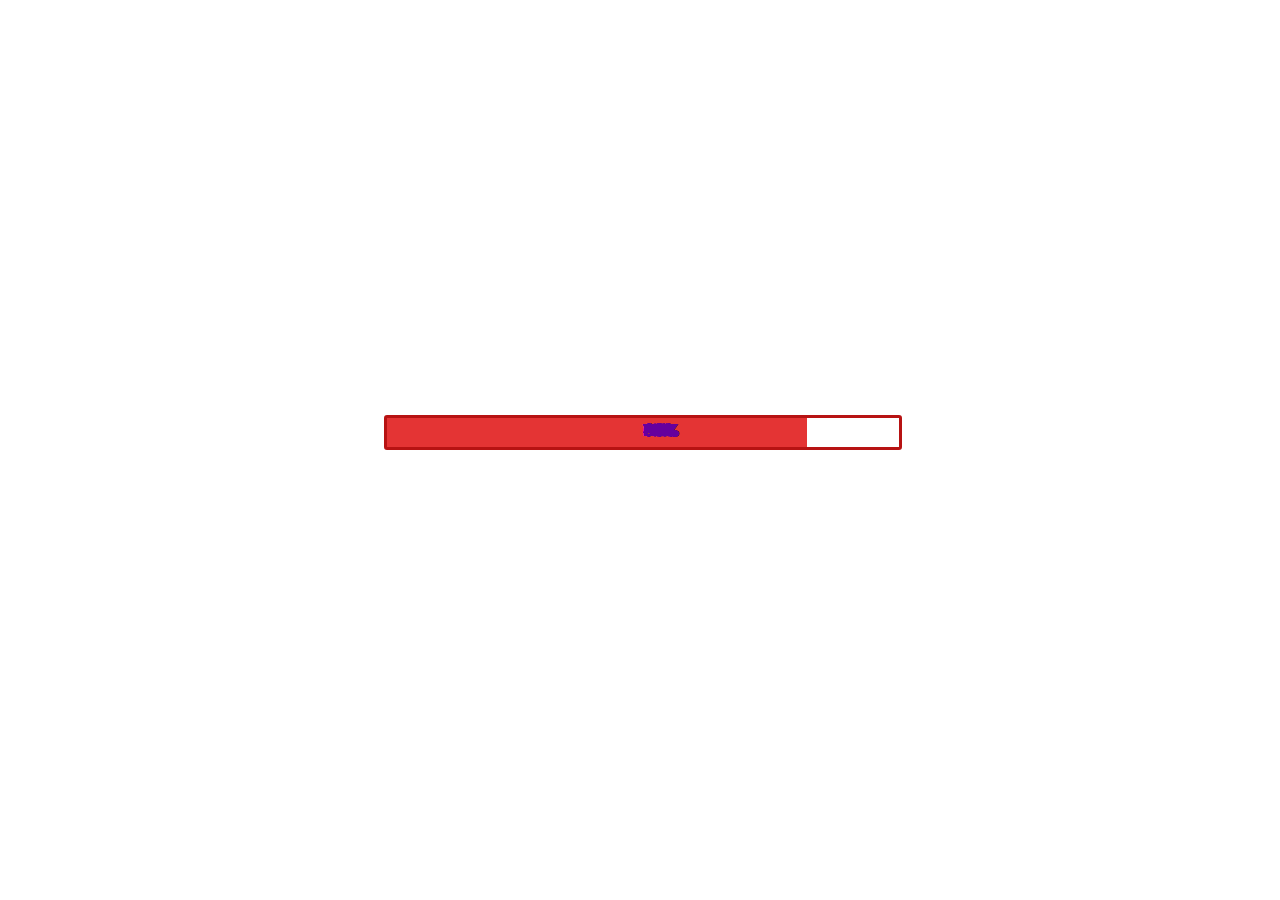
<file: index.html>
<!DOCTYPE html>
<html lang="en">
<head>
    <meta charset="UTF-8">
    <meta http-equiv="X-UA-Compatible" content="IE=edge">
    <meta name="viewport" content="width=device-width, initial-scale=1.0">  
    <link rel="preconnect" href="https://fonts.googleapis.com"> 
    <link rel="preconnect" href="https://fonts.gstatic.com" crossorigin>
    <link href="https://fonts.googleapis.com/css2?family=Karla&display=swap" rel="stylesheet">
    <link rel="stylesheet" href="css/style.css">
    <title>Super Juegos</title>
</head>
<body>
    <div id="myProgress" class="myProgress">
        <div id="myBar" class="myBar"></div>
    </div>
    <div id="paginaCargandoDeFondo">
        <header class="grid-header">
            <div class="header-a1">
                <div class="divMenuHamburguesa">
                    <img class="menuHamburguesa" id="btn-menu" src="images/menuHamburguesa.png" alt="Logo Menu Hamburguesa">
                </div>   
                <div>
                    <img class="logoSuperJuegos" src="images/logoSuperJuegos.png" alt="Logo Super Juegos">
                </div>
                <div class="nombre">
                    <p>Super Juegos</p> 
                </div> 
            </div>      
            <div class="header-a2">
                <div class="container-input">
                    <input type="search" id="search" placeholder="Buscar "/>
                    <img src="images/lupa.png" alt="Lupa">
                </div>  
            </div>
            <div class="header-a3">
                <div>
                    <img class="carritoCompras" src="images/shoppingcart.png" alt="Carrito de compras">
                </div>   
                <div id="btn-profile" class="userDiv">
                    <img class="user" src="images/user.png" alt="Usuario">
                </div>
                <ul id="nav-profile">
                    <li>
                        <img src="images/profile.png" alt="Usuario">
                        <span><a>Perfil</a></span>
                    </li>
                    <li>
                        <img src="images/ajustes.png" alt="Ajustes">
                        <span><a>Ajustes</a></span>
                    </li>
                    <li>
                        <img src="images/cerrarsesion.png" alt="Botón de cerrar sesión">
                        <span><a>Cerrar Sesión</a></span>
                    </li>
                    <li class="li-redes">
                        <span class="redes">
                            <img src="images/tik-tok.png" alt="Tik Tok">
                            <img src="images/facebook.png" alt="Facebook">
                            <img src="images/instagram.png" alt="Instagram">
                        </span>
                    </li>
                </ul> 
            </div>
            <nav id="nav">
                <ul>
                    <li>
                        <img src="images/corazon.png" alt="Corazón">
                        <span><a>Favoritos</a></span>
                    </li>
                    <li>
                        <img src="images/accion.png" alt="Llama">
                        <span><a>Acción</a></span>
                    </li>
                    <li>
                        <img src="images/autos.png" alt="Volante de auto">
                        <span><a>Autos</a></span>
                    </li>
                    <li>
                        <img src="images/escalador.png" alt="Escalador">
                        <span><a>Aventura</a></span>
                    </li>
                    <li>
                        <img src="images/belleza.png" alt="Tijera de barbaría">
                        <span><a>Belleza</a></span>
                    </li>
                    <li>
                        <img src="images/clasicos.png" alt="Gamepad">
                        <span><a>Clásicos</a></span>
                    </li>
                    <li>
                        <img src="images/deportes.png" alt="Pelota de Basquet">
                        <span><a>Deportes</a></span>
                    </li>
                    <li>
                        <img src="images/disparos.png" alt="Arco y flecha">
                        <span><a>Disparos</a></span>
                    </li>
                    <li>
                        <img src="images/estrategia.png" alt="Caballo de ajedrez">
                        <span><a>Estrategia</a></span>
                    </li>
                    <li>
                        <img src="images/nuevo.png" alt="Estrellas">
                        <span><a>Nuevos</a></span>
                    </li>
                    <li>
                        <img src="images/terror.png" alt="Mascara de terror">
                        <span><a>Terror</a></span>
                    </li>
                    <li class="fin-categorias-li">
                        <img src="images/multijugador.png" alt="Dos usuarios">
                        <span class="fin-categorias"><a>2 Jugadores</a></span> 
                    </li>
                    <span class="li-user">
                        <li>
                            <img src="images/profile.png" alt="Usuario">
                            <span><a>Perfil</a></span>
                        </li>
                        <li>
                            <img src="images/ajustes.png" alt="Ajustes">
                            <span><a>Ajustes</a></span>
                        </li>
                        <li>
                            <img src="images/shoppingcart.png" alt="Carrito de compras">
                            <span><a>Carrito</a></span>
                        </li>
                        <li>
                            <img src="images/cerrarsesion.png" alt="Botón de cerrar sesión">
                            <span><a>Cerrar Sesión</a></span>
                        </li>
                        <li class="li-redes">
                            <span class="redes">
                                <img src="images/tik-tok.png" alt="Tik Tok">
                                <img src="images/facebook.png" alt="Facebook">
                                <img src="images/instagram.png" alt="Instagram">
                            </span>
                        </li>
                    </span>
                </ul>
            </nav>          
        </header>
        <div>
            <section class="section-portada">
                <h1>Próximamente</h1>
                <div>
                    <a href=""><button id="btn-avisame" class="btnLanzamiento"><span>Avísame</span></button></a>
                    <a href="pages/lanzamiento.html"><button id="btn-info" href="pages/lanzamiento.html" class="btnLanzamiento"><span>Más información</span></button></a>
                </div>
            </section>
            <section class="section-carruseles">
                <div class="juegos-mostrados contenedor">
                    <div class="contenedor-titulo-controles">
                        <h3>Recomendados</h3>
                        <div id="indicadores-1" class="indicadores">
                        </div>
			        </div>
                    <div class="contenedor-principal">
                        <button role="button" id="flecha-izquierda-1" class="flecha-izquierda">&#10094</button>
                        <div id="contenedor-carrusel-1" class="contenedor-carrusel">
                            <div id="carrusel-1" class="carrusel">
                                <div class="juego">
                                    <a href="#"><img src="imagenes_carrusel/fireandwater.png" alt=""></a>
                                </div>
                                <div class="juego">
                                    <a href="#"><img src="imagenes_carrusel/adamandeve8.png" alt=""></a>
                                </div>
                                <div class="juego">
                                    <a href="#"><img src="imagenes_carrusel/amongus.png" alt=""></a>
                                </div>
                                <div class="juego">
                                    <a href="#"><img src="imagenes_carrusel/angelstreasure.png" alt=""></a>
                                </div>
                                <div class="juego">
                                    <a href="#"><img src="imagenes_carrusel/angrycubes.png" alt=""></a>
                                </div>
                                <div class="juego">
                                    <a href="#"><img src="imagenes_carrusel/angryfrozencubes.png" alt=""></a>
                                </div>
                                <div class="juego">
                                    <a href="#"><img src="imagenes_carrusel/angrymonters.png" alt=""></a>
                                </div>
                                <div class="juego">
                                    <a href="#"><img src="imagenes_carrusel/arcosvsespadas.png" alt=""></a>
                                </div>
                                <div class="juego">
                                    <a href="#"><img src="imagenes_carrusel/boxingrandom.png" alt=""></a>
                                </div>
                                <div class="juego">
                                    <a href="#"><img src="imagenes_carrusel/bubble.png" alt=""></a>
                                </div>
                                <div class="juego">
                                    <a href="#"><img src="imagenes_carrusel/bulletforce.png" alt=""></a>
                                </div>
                                <div class="juego">
                                    <a href="#"><img src="imagenes_carrusel/cartoongames.png" alt=""></a>
                                </div>
                                <div class="juego">
                                    <a href="#"><img src="imagenes_carrusel/colorrobots.png" alt=""></a>
                                </div>
                                <div class="juego">
                                    <a href="#"><img src="imagenes_carrusel/cookwithbush.png" alt=""></a>
                                </div>
                                <div class="juego">
                                    <a href="#"><img src="imagenes_carrusel/countdonnuts.png" alt=""></a>
                                </div>
                                <div class="juego">
                                    <a href="#"><img src="imagenes_carrusel/crazylunch.png" alt=""></a>
                                </div>
                                <div class="juego">
                                    <a href="#"><img src="imagenes_carrusel/countdonnuts.png" alt=""></a>
                                </div>
                                <div class="juego">
                                    <a href="#"><img src="imagenes_carrusel/cutediva.png" alt=""></a>
                                </div>
                                <div class="juego">
                                    <a href="#"><img src="imagenes_carrusel/deadzed2.png" alt=""></a>
                                </div>
                                <div class="juego">
                                    <a href="#"><img src="imagenes_carrusel/dinochrome.png" alt=""></a>
                                </div>
                            </div>
                        </div>
                        <button role="button" id="flecha-derecha-1" class="flecha-derecha">&#10095</button>
                    </div>
		        </div>

                <div class="juegos-mostrados contenedor">
                    <div class="contenedor-titulo-controles">
                        <h3>Nuevos</h3>
                        <div id="indicadores-2" class="indicadores">
                        </div>
                    </div>
                    <div class="contenedor-principal">
                        <button role="button" id="flecha-izquierda-2" class="flecha-izquierda">&#10094</button>
                        <div id="contenedor-carrusel-2" class="contenedor-carrusel">
                            <div id="carrusel-2" class="carrusel">
                                <div class="juego">
                                    <a href="#"><img src="imagenes_carrusel/fireandwater.png" alt=""></a>
                                </div>
                                <div class="juego">
                                    <a href="#"><img src="imagenes_carrusel/adamandeve8.png" alt=""></a>
                                </div>
                                <div class="juego">
                                    <a href="#"><img src="imagenes_carrusel/amongus.png" alt=""></a>
                                </div>
                                <div class="juego">
                                    <a href="#"><img src="imagenes_carrusel/angelstreasure.png" alt=""></a>
                                </div>
                                <div class="juego">
                                    <a href="#"><img src="imagenes_carrusel/angrycubes.png" alt=""></a>
                                </div>
                                <div class="juego">
                                    <a href="#"><img src="imagenes_carrusel/angryfrozencubes.png" alt=""></a>
                                </div>
                                <div class="juego">
                                    <a href="#"><img src="imagenes_carrusel/angrymonters.png" alt=""></a>
                                </div>
                                <div class="juego">
                                    <a href="#"><img src="imagenes_carrusel/arcosvsespadas.png" alt=""></a>
                                </div>
                                <div class="juego">
                                    <a href="#"><img src="imagenes_carrusel/boxingrandom.png" alt=""></a>
                                </div>
                                <div class="juego">
                                    <a href="#"><img src="imagenes_carrusel/bubble.png" alt=""></a>
                                </div>
                                <div class="juego">
                                    <a href="#"><img src="imagenes_carrusel/bulletforce.png" alt=""></a>
                                </div>
                                <div class="juego">
                                    <a href="#"><img src="imagenes_carrusel/cartoongames.png" alt=""></a>
                                </div>
                                <div class="juego">
                                    <a href="#"><img src="imagenes_carrusel/colorrobots.png" alt=""></a>
                                </div>
                                <div class="juego">
                                    <a href="#"><img src="imagenes_carrusel/cookwithbush.png" alt=""></a>
                                </div>
                                <div class="juego">
                                    <a href="#"><img src="imagenes_carrusel/countdonnuts.png" alt=""></a>
                                </div>
                                <div class="juego">
                                    <a href="#"><img src="imagenes_carrusel/crazylunch.png" alt=""></a>
                                </div>
                                <div class="juego">
                                    <a href="#"><img src="imagenes_carrusel/countdonnuts.png" alt=""></a>
                                </div>
                                <div class="juego">
                                    <a href="#"><img src="imagenes_carrusel/cutediva.png" alt=""></a>
                                </div>
                                <div class="juego">
                                    <a href="#"><img src="imagenes_carrusel/deadzed2.png" alt=""></a>
                                </div>
                                <div class="juego">
                                    <a href="#"><img src="imagenes_carrusel/dinochrome.png" alt=""></a>
                                </div>
                            </div>
                        </div>
                        <button role="button" id="flecha-derecha-2" class="flecha-derecha">&#10095</button>
                    </div>
                </div>
            </section>
        </div>
        <footer class="fatFooter">
            <ul>
                <a href="../index.html"><img src="../images/logoSuperJuegos.png"></a>
            </ul>
            <ul>
                <li>General</li>
                <li>Caracteristicas de juegos</li>
                <li>Mapa del sitio</li>
                <li>Home</li>
            </ul>
            <ul>
                <li>Informacion</li>
                <li>Condiciones de uso</li>
                <li>Referencia de cookies</li>
                <li>Privacidad</li>
                <li>Políticas de Privacidad</li>
                <li>Informacion para los padres</li>
                <li>Ayuda</li>
            </ul>
            <ul>
                <li>Idiomas</li>
                <li>Español</li>
                <li>Ingles</li>
                <li>Portugues</li>
                <li>Frances</li>
                <li>Aleman</li>
                <li>Italiano</li>
            </ul>
            <ul>
                <li>Sobre nosotros</li>
                <li>Desarrolladores</li>
                <li>Contacto</li>
                <li>support@superjuegos.com</li>
                <li>Subscribite</li>
            </ul>
            <ul>
                <li>Comunidad</li>
                <li>Foro</li>
                <li>Blog</li>
                <div>
                    <img src="../images/tik-tok.png" alt="">
                    <img src="../images/instagram.png" alt="">
                    <img src="../images/facebook.png" alt="">
                </div>
            </ul>
            <ul id="scrollToTop">
                <img src="../images/angulo-hacia-arriba.png" alt="" >
            </ul>
        </footer>
    </div>
     <script src="js/index.js"></script>
</body>
</html>
</file>
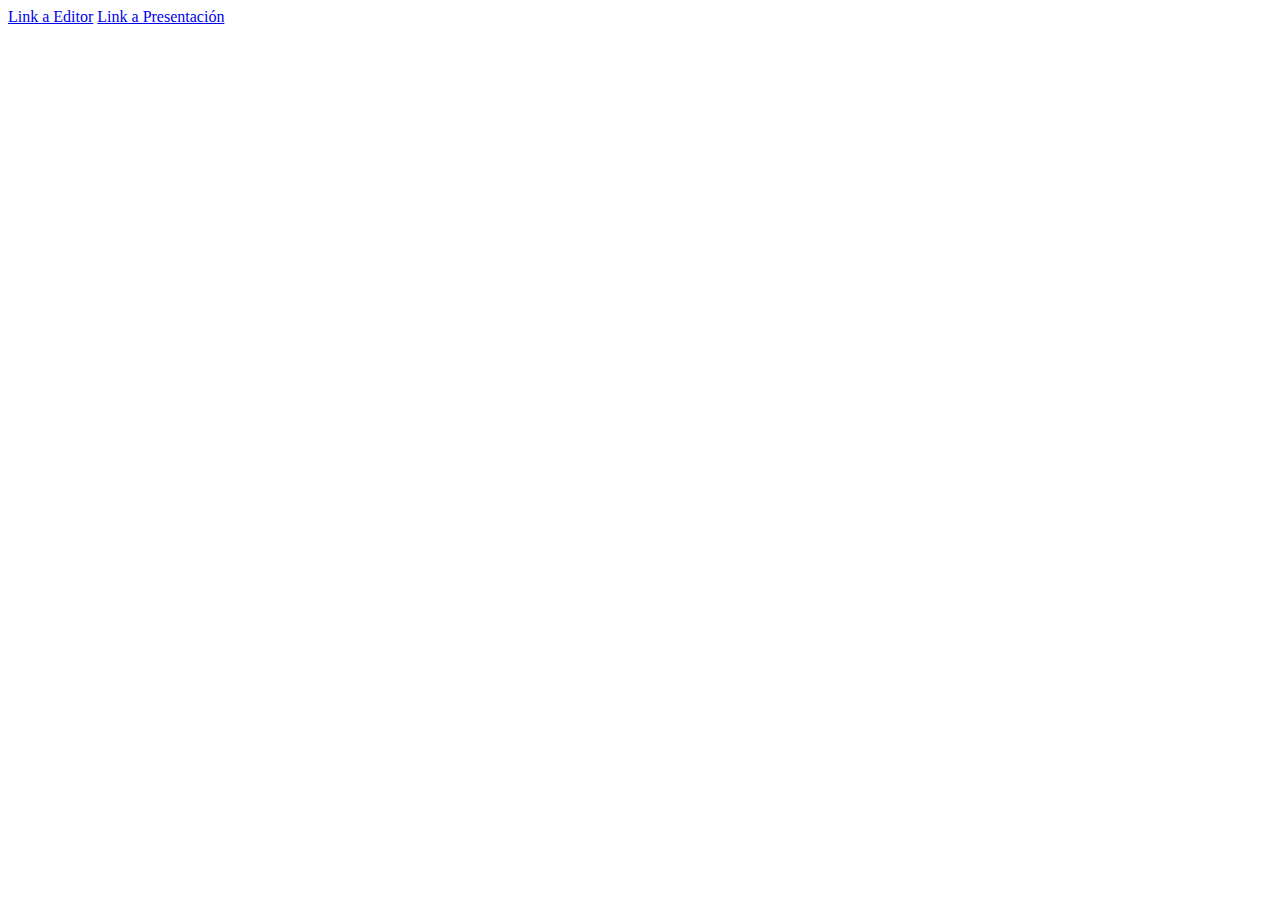
<file: Entregable1/index.html>
<!DOCTYPE html>
<html lang="en">
<head>
    <meta charset="UTF-8">
    <meta http-equiv="X-UA-Compatible" content="IE=edge">
    <meta name="viewport" content="width=device-width, initial-scale=1.0">
    <title>Entregable en Figma</title>
</head>
<body>
    <a href="https://www.figma.com/file/YqFauNLW6AJ5abBxxMPeyJ/Entregable-1?node-id=0%3A1">Link a Editor</a>
    <a href="https://www.figma.com/proto/YqFauNLW6AJ5abBxxMPeyJ/Entregable-1?page-id=3%3A2&node-id=98%3A392&viewport=115%2C39%2C0.1&scaling=scale-down&starting-point-node-id=98%3A392">Link a Presentación</a>
</body>
</html>
</file>
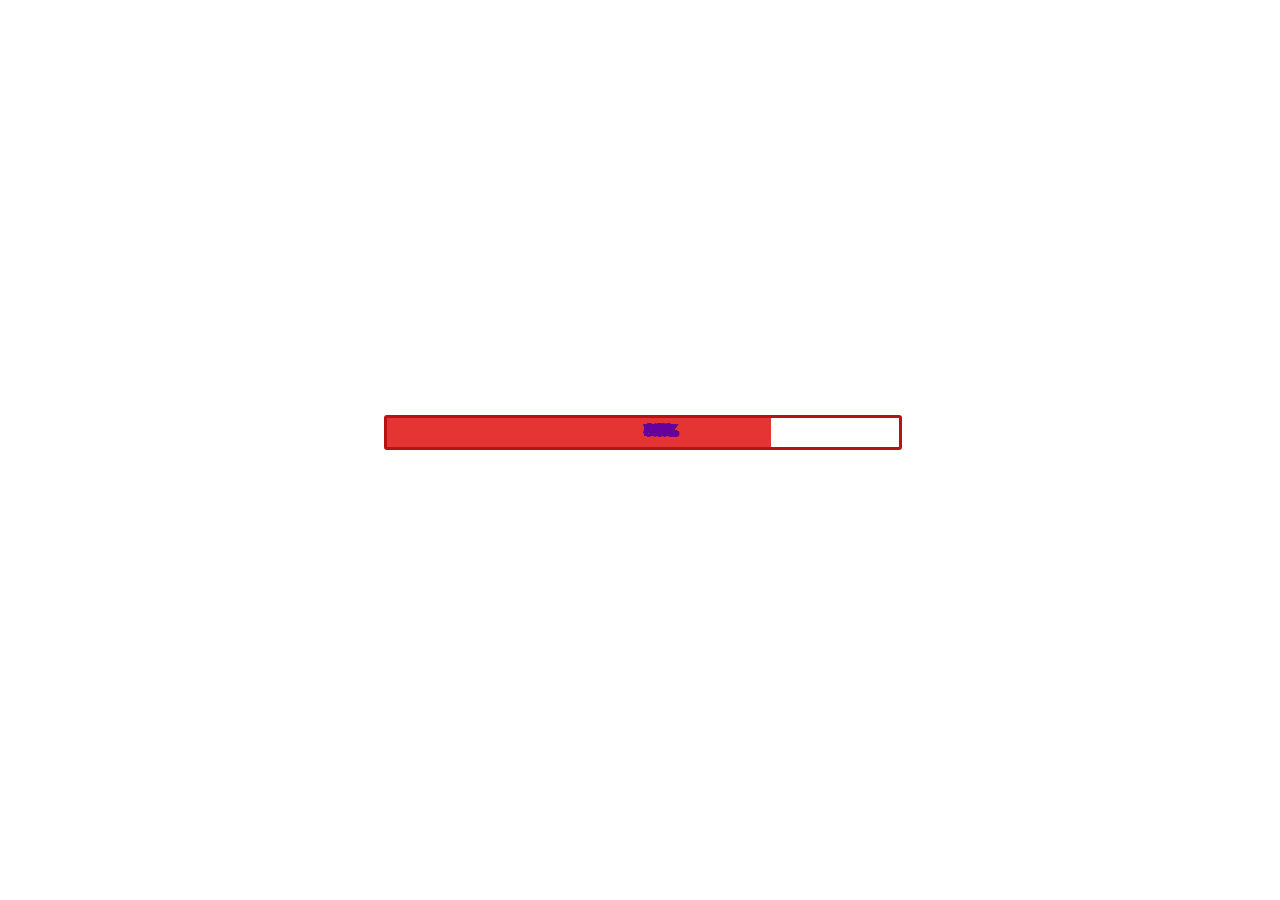
<file: pages/4enLinea.html>
<!DOCTYPE html>
<html lang="en">
<head>
    <meta charset="UTF-8">
    <meta http-equiv="X-UA-Compatible" content="IE=edge">
    <meta name="viewport" content="width=device-width, initial-scale=1.0">
    <link rel="preconnect" href="https://fonts.googleapis.com"> 
    <link rel="preconnect" href="https://fonts.gstatic.com" crossorigin>
    <link href="https://fonts.googleapis.com/css2?family=Karla&display=swap" rel="stylesheet">
    <link rel="stylesheet" href="../css/style.css">
    <title>Arcos vs Flechas</title>
</head>
<body>
    <div id="myProgress" class="myProgress">
        <div id="myBar" class="myBar"></div>
    </div>
    <div id="paginaCargandoDeFondo" class="paginaCuatroEnLinea">
        <header class="grid-header">
            <div class="header-a1">
                <div class="divMenuHamburguesa">
                    <img class="menuHamburguesa" id="btn-menu" src="../images/menuHamburguesa.png" alt="Logo Menu Hamburguesa">
                </div>   
                <div>
                    <a href="../index.html"><img class="logoSuperJuegos" src="../images/logoSuperJuegos.png" alt="Logo Super Juegos"></a>
                </div>
                <div class="nombre">
                    <p>Super Juegos</p> 
                </div> 
            </div>      
            <div class="header-a2">
                <div class="container-input">
                    <input type="search" id="search" placeholder="Buscar "/>
                    <img src="../images/lupa.png" alt="Lupa">
                </div>  
            </div>
            <div class="header-a3">
                <div>
                    <img class="carritoCompras" src="../images/shoppingcart.png" alt="Carrito de compras">
                </div>   
                <div id="btn-profile" class="userDiv">
                    <img class="user" src="../images/user.png" alt="Usuario">
                </div>
                <ul id="nav-profile">
                    <li>
                        <img src="../images/profile.png" alt="Usuario">
                        <span><a>Perfil</a></span>
                    </li>
                    <li>
                        <img src="../images/ajustes.png" alt="Ajustes">
                        <span><a>Ajustes</a></span>
                    </li>
                    <li>
                        <img src="../images/cerrarsesion.png" alt="Botón de cerrar sesión">
                        <span><a>Cerrar Sesión</a></span>
                    </li>
                    <li class="li-redes">
                        <span class="redes">
                            <img src="../images/tik-tok.png" alt="Tik Tok">
                            <img src="../images/facebook.png" alt="Facebook">
                            <img src="../images/instagram.png" alt="Instagram">
                        </span>
                    </li>
                </ul> 
            </div>
            <nav id="nav">
                <ul>
                    <li>
                        <img src="../images/corazon.png" alt="Corazón">
                        <span><a>Favoritos</a></span>
                    </li>
                    <li>
                        <img src="../images/accion.png" alt="Llama">
                        <span><a>Acción</a></span>
                    </li>
                    <li>
                        <img src="../images/autos.png" alt="Volante de auto">
                        <span><a>Autos</a></span>
                    </li>
                    <li>
                        <img src="../images/escalador.png" alt="Escalador">
                        <span><a>Aventura</a></span>
                    </li>
                    <li>
                        <img src="../images/belleza.png" alt="Tijera de barbaría">
                        <span><a>Belleza</a></span>
                    </li>
                    <li>
                        <img src="../images/clasicos.png" alt="Gamepad">
                        <span><a>Clásicos</a></span>
                    </li>
                    <li>
                        <img src="../images/deportes.png" alt="Pelota de Basquet">
                        <span><a>Deportes</a></span>
                    </li>
                    <li>
                        <img src="../images/disparos.png" alt="Arco y flecha">
                        <span><a>Disparos</a></span>
                    </li>
                    <li>
                        <img src="../images/estrategia.png" alt="Caballo de ajedrez">
                        <span><a>Estrategia</a></span>
                    </li>
                    <li>
                        <img src="../images/nuevo.png" alt="Estrellas">
                        <span><a>Nuevos</a></span>
                    </li>
                    <li>
                        <img src="../images/terror.png" alt="Mascara de terror">
                        <span><a>Terror</a></span>
                    </li>
                    <li class="fin-categorias-li">
                        <img src="../images/multijugador.png" alt="Dos usuarios">
                        <span class="fin-categorias"><a>2 Jugadores</a></span> 
                    </li>
                    <span class="li-user">
                        <li>
                            <img src="../images/profile.png" alt="Usuario">
                            <span><a>Perfil</a></span>
                        </li>
                        <li>
                            <img src="../images/ajustes.png" alt="Ajustes">
                            <span><a>Ajustes</a></span>
                        </li>
                        <li>
                            <img src="../images/shoppingcart.png" alt="Carrito de compras">
                            <span><a>Carrito</a></span>
                        </li>
                        <li>
                            <img src="../images/cerrarsesion.png" alt="Botón de cerrar sesión">
                            <span><a>Cerrar Sesión</a></span>
                        </li>
                        <li class="li-redes">
                            <span class="redes">
                                <img src="../images/tik-tok.png" alt="Tik Tok">
                                <img src="../images/facebook.png" alt="Facebook">
                                <img src="../images/instagram.png" alt="Instagram">
                            </span>
                        </li>
                    </span>
                </ul>
            </nav>          
        </header>
        <h3> Juegos > Recientes > Arcos vs Flechas</h4>
        <section class="cuatroEnLinea">
            
            <div><!--acá adentro va el cuadro del juego-->
                <h4>
                    Arcos vs Flechas
                </h4>
                <div><img src="../images/4enLinea.png" alt="">
                    <a href="" type="button" class="jugar"><span>Jugar</span>
                    </a>
                </div><!-- imagen del juego-->
                <div class="footerJuego"><!--footer del cuadro del juego-->
                    <div><img src="../images/volume-free-icon-font (1).png" alt=""> <!--imagen de volumen--></div>
                    <div>
                        <div id="redesJuego" class="redesJuego">
                            <img src="../images/envelope-free-icon-font.png" alt="">
                            <img src="../images/facebook.png" alt="">
                            <img src="../images/tik-tok.png" alt="" srcset="">
                            <img src="../images/instagram.png" alt="" srcset="">
                        </div>
                        <div id="compartir"><img src="../images/share-free-icon-font.png" alt=""> </div><!-- imagen de redes-->
                        <div><img src="../images/heart-free-icon-font.png" alt=""></div> <!-- imagen de favoritos-->
                        <div><img src="../images/expand-free-icon-font.png" alt=""></div>   <!-- imagen de pantalla completa--> 
                    </div>
                </div>
            </div>
            <aside><!--acá van las imágenes del juego-->
                <div><img src="../images/4enLinea1.png" alt=""></div>
                <div><img src="../images/4enLinea2.png" alt=""></div>
                <div><img src="../images/4enLinea3.png" alt=""></div>
            </aside>
        </section>
        
        <section class="description">
            <div><h1>Cómo jugar</h1></div><!-- Instrucciones -->
            <p>El objetivo de cada jugador será lograr completar una <span class="bold"> seguidilla de 4 fichas</span>
            de su equipo (Arcos o Espadas), de forma vertical, horizontal o diagonal.
            En cada turno aparecerá una ficha de su equipo respectivo en la parte superior del tablero. La misma podrá moverse con las 
            <span class="bold"> teclas dedicadas a flechas (en caso del jugador 1)</span> y con las teclas <span class="bold">“a” “s” “d” “w”</span>
            (en caso del jugador 2). Para más información, nos podes encontrar en nuestro foro </p> 

        </section>
        <section class="description"><!-- Historia -->
            <div>
                <h1>Historia</h1>
                <img src="../images/info-free-icon-font.png" alt="">
            </div>
            <p>Hace muchos años dos imperios se enfrentaron para lograr quedarse con el territorio enemigo. Hoy en día sigue esa guerra, la cual no logra definirse. 
                Para lograr ganar la batalla, buscan una estrategia donde linean 4 bloques de sus ejercitos para formar un pelotón invensible. ¿Los ayudas en esta tarea?</p>
        </section>

        <div class="comentariosYPublicidad">
            <section class="expUsuario">
                <div class="formComentario">
                    <h1>Te gustó el juego?</h1>
                    <div>
                        <h2>Dejanos tu comentario</h2>
                    </div>
                    <div>
                        <div>
                            <img src="../images/star-free-icon-font.png" alt="" srcset="">
                            <img src="../images/star-free-icon-font.png" alt="" srcset="">
                            <img src="../images/star-free-icon-font.png" alt="" srcset="">
                            <img src="../images/star-free-icon-font.png" alt="" srcset="">
                            <img src="../images/star-free-icon-font.png" alt="" srcset="">
                        </div>
                        <div>
                            <img src="../images/paper-plane-free-icon-font.png" alt="" srcset="">
                        </div>
                    </div>
                </div>

                <article class="comentarios">
                    <h1>Comentarios</h1>
                    <ul>
                        <li>
                            <div>
                                <h2>Eduardo:</h2> 
                                <p>El juego está muy bueno</p>
                            </div>
                            <div>
                                <img src="../images/star-free-icon-font (1).png" alt="" srcset="">
                                <img src="../images/star-free-icon-font (1).png" alt="" srcset="">
                                <img src="../images/star-free-icon-font (1).png" alt="" srcset="">
                                <img src="../images/star-free-icon-font (1).png" alt="" srcset="">
                                <img src="../images/star-free-icon-font (1).png" alt="" srcset="">
                                <hr>
                            </div>
                        </li>
                        
                        <li>
                            <div>
                                <h2>Juan:</h2> 
                                <p>Tiene chiches muy buenos! tanto para jugar de a uno como con un amigo, cada uno lo puede hacer desde el lugar que esté, sin la necesidad de coordinar un horario</p>
                            </div>
                            <div>
                                <img src="../images/star-free-icon-font (1).png" alt="" srcset="">
                                <img src="../images/star-free-icon-font (1).png" alt="" srcset="">
                                <img src="../images/star-free-icon-font (1).png" alt="" srcset="">
                                <img src="../images/star-free-icon-font (1).png" alt="" srcset="">
                                <img src="../images/star-free-icon-font.png" alt="" srcset="">
                                <hr>
                            </div>
                        </li>
                        
                        <li>
                            <div>
                                <h2>Cruz:</h2> 
                                <p>Basicon, nada nuevo</p>
                            </div>
                            <div>
                                <img src="../images/star-free-icon-font (1).png" alt="" srcset="">
                                <img src="../images/star-free-icon-font (1).png" alt="" srcset="">
                                <img src="../images/star-free-icon-font.png" alt="" srcset="">
                                <img src="../images/star-free-icon-font.png" alt="" srcset="">
                                <img src="../images/star-free-icon-font.png" alt="" srcset="">
                                <hr>
                            </div>
                            
                        </li>
                    </ul>
                </article>
            </section>
            <div class="publicidad">
                <h2>Acá irían varias publicidades (puede ser de juegos o algo externo a la página)</h2>
            </div>
        </div>

        <object data="" type=""></object><!--carrusel-->
        <object data="" type=""></object><!--carrusel-->

        <footer class="fatFooter">
            <ul>
                <a href="../index.html"><img src="../images/logoSuperJuegos.png" href="../index.html"></a>
            </ul>
            <ul>
                <li>General</li>
                <li>Caracteristicas de juegos</li>
                <li>Mapa del sitio</li>
                <li>Home</li>
            </ul>
            <ul>
                <li>Informacion</li>
                <li>Condiciones de uso</li>
                <li>Referencia de cookies</li>
                <li>Privacidad</li>
                <li>Políticas de Privacidad</li>
                <li>Informacion para los padres</li>
                <li>Ayuda</li>
            </ul>
            <ul>
                <li>Idiomas</li>
                <li>Español</li>
                <li>Ingles</li>
                <li>Portugues</li>
                <li>Frances</li>
                <li>Aleman</li>
                <li>Italiano</li>
            </ul>
            <ul>
                <li>Sobre nosotros</li>
                <li>Desarrolladores</li>
                <li>Contacto</li>
                <li>support@superjuegos.com</li>
                <li>Subscribite</li>
            </ul>
            <ul>
                <li>Comunidad</li>
                <li>Foro</li>
                <li>Blog</li>
                <div>
                    <img src="../images/tik-tok.png" alt="">
                    <img src="../images/instagram.png" alt="">
                    <img src="../images/facebook.png" alt="">
                </div>
            </ul>
            <ul id="scrollToTop">
                <img src="../images/angulo-hacia-arriba.png" alt="" >
            </ul>
        </footer>
    </div>

    <script src="../js/cuatroEnLinea.js"></script>
    <script src="../js/index.js"></script>
</body>
</html>
</file>
<file: css/style.css>
* {
	margin: 0;
	padding: 0;
	list-style: none;
	text-decoration: none;
	border: none;
	outline: none;
	font-family: 'Karla', sans-serif;
}

/* HEADER */
header {
    display: grid;
    grid-template-areas: "header-a1 header-a2";
    background-color: #282D3D; 
    justify-content: space-between;
    position: relative; 
    height: 50px;
}

.header-a1, .header-a2 div {
    display: flex;
    align-items: center;
    justify-content: center;
    max-height: 50px;
}

.header-a1 {
    grid-area: header-a1;
    height: 50px;
    justify-self: start;
}

.header-a2 {
    grid-area: header-a2;
    height: 50px;
}

/*Divs que encierran img en header*/
/* se puede cambiar x un selector avanzado*/
.divMenuHamburguesa {
    margin-left: 10px;
    margin-right: 10px;
}

.userDiv {
    margin-right: 10px;
    margin-left: 5px;
}

.nombre {
    margin-left: 5px;
}

.nombre p {
    font-family: Arial, Helvetica, sans-serif;
    font-style: normal;
    letter-spacing: 0.07em;
    color: #EFD8FC;
    font-weight: 400;
    font-size: 15px;
    text-shadow: 0.5px 1.5px 1px #EFD8FC;
}

header .header-a1 div {
    display: flex;
    align-self: center;
}

/*Tamaño imagenes header*/
header div img {
    cursor: pointer;
}

.logoSuperJuegos {
    max-width: 35px;
    max-height: 35px;
}

.menuHamburguesa {
    max-width: 60px;
    max-height: 45px;
}

.header-a1,.header-a2 {
    display: flex;
    justify-content: center;
    align-items: center;
}


/*NAV */
nav {
    background-color: #4C4356;
    width: 230px;
    transform: translateX(-100%);
    transition: transform 0.4s ease;
    padding-top: 5px;
    position: absolute;
    top:50px;
    z-index: 100;
    
}

nav.show {
    transform: translateX(0);  
}

nav ul li {
    display: flex;
    align-items: center;
    justify-content: flex-start;
    padding: 5px;
    width: 90%;    
    list-style: none;
    font-family: Arial, Helvetica, sans-serif;
    font-weight: bolder;
    color: #FFFEFE;
}

nav li span {
    border-bottom: solid 1px #FFFEFE;
    width: 100%;
    padding-bottom: 5px;
}

nav ul {
    margin: 0px;
    padding: 0px;
    position: relative;
}

nav li a:hover, .header-a3 ul li a:hover {
    color: pink;
    cursor: pointer;
}

/*MENU CATEGORIAS*/
nav li img, .header-a3 ul li img {
    max-width: 25px;
    max-height: 25px;
    margin-right: 10px;
}

.redes img {
    max-width: 20px;
    max-height: 20px;
    margin-bottom: 5px;   
}

.redes {
    display: flex;
    justify-content: center;
    border: none;
    padding-top: 3px;
    padding-bottom: 5px;
}

.fin-categorias {
    border-bottom: 0px;
    width: 100%;
    padding-bottom: 5px;
}

.fin-categorias-li {
    border-bottom: solid 1px #8A8F9F;
    padding: 8px;
    width: 214px;
}

.li-redes {
    padding: 0;
    border-top: 2px;
    border-bottom: 1px solid #8A8F9F;
    margin-bottom: 5px;
    width: 230px;
}

/*Input de búsqueda*/
.container-input { 
    display: flex;
    align-items: center;
    justify-content: center;
    background: #B9B6BC;
    border-radius: 30px;
    width: 90%;
    height: 30px;
    position: relative;
}

input {
    width: 100%;
    border:0px;
    background:transparent;
    border-radius: 30px;
    height: 100%;
    padding: 4px 4px 4px 10px;
    border: 0px solid #ccc;
    -webkit-transition: 0.5s;
    transition: 0.5s;
    outline: none;
}

input:focus {
    border: 3px solid #8A8F9F;
  }

header input::placeholder {
    color:  #FFFEFE;
    font-weight: 500;
    font-size: 15px;
    font-family: Arial, Helvetica, sans-serif
}

.header-a2 img {
    max-width: 60%;
    max-height: 60%;
    position: absolute;
    margin-left: 80%;
}

.nombre {
    visibility: hidden;
}

.header-a3 {
    display: none;
}


@media only screen and (min-width:480px) {
    
    .header-a3, .nombre {
        visibility: visible;
    }

    header {
        display: grid;
        grid-template-areas: "header-a1 header-a2 header-a3";
        grid-template-columns: 33.3% 33.3% 33.3%;
        background-color: #282D3D; 
        justify-content: space-between;
        position: relative; 
        height: 50px;
    }

    .header-a3 {
        grid-area: header-a3;
        height: 50px;
        justify-self: end;
    }

    .header-a3 {
        display: flex;
        justify-content: center;
        align-items: center;
    }

    .header-a3 div {
        display: flex;
        align-items: center;
        justify-content: center;
        max-height: 50px;
    }   

    .carritoCompras {
        max-width: 26px;
        max-height: 26px;
    }
    
    .user {
        max-width: 30px;
        max-height: 30px;
    }

    .container-input {
        width: 250px;
    }

    .divMenuHamburguesa {
        margin-right: 12px;
    }
    
    .li-user {
        display: none;
    }

    .header-a3 ul {
        display: block;
        background-color: #4C4356;
        width: 215px;
        transform: translateX(100%);
        transition: transform 0.4s ease;
        padding-top: 5px;
        position: fixed;
        top:50px;
        right: 0%;
        z-index: 100;
    }

    .header-a3 ul  li {        
        display: flex;
        align-items: center;
        padding: 5px;
        width: 90%;    
        list-style: none;
        font-family: Arial, Helvetica, sans-serif;
        font-weight: bolder;
        color: #FFFEFE;
    }
    
    .header-a3 ul li span {
        border-bottom: solid 1px #FFFEFE;
        width: 100%;
        padding-bottom: 5px;
    }

    .header-a3 ul li span.redes {
        border-bottom: 0;
        padding-bottom: 0;
        align-self: center;
        justify-self: center;
    }
    
    .header-a3 ul {
        margin: 0px;
        padding: 0px;
    }

    .header-a3 li.li-redes {
        border-bottom: 0;
        margin-bottom: 0;
        width: 203.5px;
    }

    .header-a3 .redes img {
        max-width: 20px;
        max-height: 20px;
        margin-bottom: 5px;   
    }

    ul.show-profile { 
        transform: translateX(0);  
    }
}


/*Sección portada y carruseles*/

.section-portada {
    background-image: url(images/portada-mobile2.jpg);
    background-position: center;
    background-size: cover;
    background-repeat: no-repeat; 
    min-height: 550px;
    display: flex;
    flex-direction: column;
    justify-content: flex-end;
    opacity: 75%;
}

.section-portada div button {
    min-width: 30%;
    padding: 7px;
    margin-bottom: 5px;
    border-radius: 10px;
    color: #FFFEFE;
    font-family: 'Manrope';
    letter-spacing: 0.07em;
}

#btn-avisame {
    background: rgba(167, 7, 255, 0.69);
}

#btn-info {
    background: rgba(185, 182, 188, 0.76);
}


.section-portada h1 {
    color: #FFFEFE;
    text-shadow: 0px 1px 3px #FFFEFE;
    font-size: 25px;
    letter-spacing: 0.09em;
    font-family: 'Manrope';
    font-style: normal;
    font-weight: 400;
    font-size: 35px;
    line-height: 87px;
    text-align: center;
    text-transform: uppercase;
    align-self: center;
	margin-bottom: 30%;
}

.section-carruseles {
    background-color: #1D1824;
}

html {
	scroll-behavior:smooth;
  }

.paginaCuatroEnLinea{
	background-color: #1D1824;
}

.myProgress {
	width: 40%;
	position: absolute;
	bottom: 50%;
	left: 30%;
	border: #282D3D;
	border-radius: 3px;
	border: 3px solid #B71313;
	background-color: rgba(255, 255, 255, 0.4);
	backdrop-filter: blur(5px);
}
  
.myBar {
	width: 1%;
	height: 29px;
	background-color: #E43434;
 }

.myProgress p{
	position: absolute;
	left: 50%;
	color:#66009E;
	font-size: larger;
	background-color: transparent;
}

.borrar{
	display:none;
}

.cuatroEnLinea{
	display: flex;
	justify-content: space-around;
	padding-top: 3%;
}

.cuatroEnLinea>div{
	width: 60%;
	padding-left: 2%;
}

.cuatroEnLinea>div>div img{
	width: 100%;
	min-height: 100%;
}

.cuatroEnLinea div h4{
	display: flex;
	color: #fffefe;
	background-color: #282D3D;
	font-size: larger;
	align-items: center;
	justify-content: center;
	height: 50px;
	border-radius: 10px 10px 0px 0px;
}

.cuatroEnLinea aside{
	display: flex;
	flex-direction: column;
	width: 30%;
	padding-right: 2%;
}

.cuatroEnLinea aside div img{
	border-radius: 20px;
	width: 100% ;
	padding: 2%;

}


.cuatroEnLinea div footer{
	display: flex;
	flex-direction: row;
	justify-content: space-between;
	border-radius: 0px 0px 10px 10px;
	background-color: #282D3D;
	height: 50px;
}

.cuatroEnLinea div footer div{
	display: flex;
	align-items: center;
	padding-right: 10px;
	border-radius: 0px 0px 20px 20px;
	background-color: #282D3D;
}

.cuatroEnLinea div footer{
	justify-content: space-between;
	flex-direction: row;
	padding-left: 18px;
}

h3{
	color: #fffefe;
	font-size: medium;
	padding-left: 5%;
	padding-top: 3%;
}



.cuatroEnLinea div footer img{
	height: 27px;
	width: 27px;
	background-color: #282D3D;
}

.cuatroEnLinea div footer div div:first-child{
	position: relative;
	width: auto;
	justify-content: space-between;
	border-radius: 9px;
	padding: 4px;
	bottom: 60px;
	left: 75px;
	
}

.cuatroEnLinea div footer div:nth-child(2) div:nth-child(2){
	cursor: pointer;
}

.redesJuego{
	transform: translateX(-1000%);
	transition: transform 0.5s ease;
	bottom: 60px;
	left: 5px;
}

.cuatroEnLinea div footer div div:first-child img{
	padding: 4px;
}


.jugar{
	position: absolute;
	bottom:30%;
	left: 40%;
	display: flex;
	justify-content: center;
	align-items: center;
	padding: 3%;
	width: 100px;
	background-color: #BE53F9;
	border-radius: 20px;
	font-size: xx-large;
	color: #fffefe;
	transition: .3s ease all;
	cursor: pointer;
	overflow: hidden;
}

.jugar span{
	position:absolute;
	z-index: 2;
	background-color: transparent;
}

.jugar::after{
	content: "";
	width: 100%;
	height: 100%;
	background: #66009E;
	position: absolute;
	z-index: 1;
	top: 100%;
	left: 0;
	transition: .3s ease-in-out all;
}

.jugar:hover::after{
	top: 0;
}

.btnLanzamiento{
	transition: .3s ease all;
	cursor: pointer;
	position: relative;
	overflow: hidden;

}

.btnLanzamiento span{
	position: relative;
	z-index: 2;
	background-color: transparent;
}

.btnLanzamiento::after{
	content: "";
	width: 100%;
	position: absolute;
	z-index: 1;
	top: 0;
	left: -250%;
	border-bottom: 80px solid #51007D;
	border-right: 80px solid rgba(185, 182, 188, 0.76);
	transition: .4s ease-in-out all;
}

.btnLanzamiento:hover::after{
	left: 0;
}

.section-portada div {
	flex-direction: column;
	justify-content: flex-end;
	position: absolute;
	padding-left: 61%;
	padding-bottom: 115%;
	display: flex;
	align-items: flex-end;
}

.section-portada div a button {
	width: 150px;
}

.description {
	padding-left: 6%;
	padding-top: 3%;
	width: 100%;
}
.description div:first-child{
	display: flex;
	align-items: center;
}

.description div h1{
	color: #fffefe;
	font-size: x-large;
	padding-bottom: 10px;
	padding-top: 10px;
}

.description div img{
	padding-left: 30px;
	height: 27px;
	width: 27px;
}

.description div:nth-last-child(2) {
	padding-top: 20px;
}

.description p {
	color: #fffefe;
	font-size: medium;
	width: 80%;
}


.description .bold{
	font-size: larger;
}


.formComentario{
	padding: 6%;
	color: #fffefe;
	width: 30%;
	
}

.formComentario h1{
	background-color: #D497F5;
	width: 97%;
	height: 40px;
	padding-left: 3%;
	padding-top: 3%;
	border-radius: 9px 9px 0px 0px;
}

.formComentario div {
	display: flex;
	background-color: #CECFD3;
}

.formComentario div h2{
	background-color: transparent;
	padding: 2%;
}


.formComentario div:last-child{
	justify-content: space-between;
	height: 40px;
	border-radius: 0px 0px 9px 9px;
}

.formComentario>div:nth-child(2){
	height: 100px;
	width: 100%;
}

.formComentario div div img{
	height: 27px;
	background-color: transparent;
}

.formComentario div:last-child div:first-child{
	padding-left: 5%;
	border-radius: 9px 9px 9px 9px;
}

.formComentario div:last-child div:last-child{
	width: auto;
	padding-right: 5%;
	
}

.comentarios{
	width: 50%;
	padding: 5%;
	
}

.comentarios ul li h2, .comentarios ul li p, .comentarios ul li div {
	background-color: #CECFD3;
	padding: 10px;
}

.comentarios h1{
	background-color: #BE53F9;
	padding: 10px;
	font-size: xx-large;
	color: #fffefe;
	border-radius: 9px 9px 0px 0px;
}

.comentarios ul hr{
	border-bottom: solid rgb(0,1,4) 1px;
}

.comentarios ul li div>img{
	height: 27px;
	background-color: transparent;
	padding-bottom: 10px;
	padding-left: 10px;
}

.comentarios ul li div:first-child{
	display: flex;
	align-items: center;
}

.comentarios ul li:last-child div:last-child{
	border-radius: 0px 0px 9px 9px;
}

.expUsuario{
	display: flex;
	align-items: center;
	justify-content: space-around;
}

.fatFooter{
	width: 100%;
	display: flex;
	justify-content: space-around;
	flex-direction: column;
	font-style: italic;
	font-weight: lighter;
	color: #fffefe;
	font-size: medium;
	background-color: #282D3D;
	padding-top: 2%;
	padding-bottom: 2%;
	
}

.fatFooter ul li:first-child{
	font-size: larger;
	font-weight: bold;
	background-color: #282D3D;
	padding-bottom: 5px;
	padding-top: 5%;
}

.fatFooter ul img{
	height: 27px;
	background-color: transparent;
	justify-content: end;
	align-items: center;
	padding: 3px;
	cursor: pointer;
}

.fatFooter div{
	background-color: #282D3D;
	padding-top: 13px;
    display: flex;
}

.fatFooter ul{
	background-color: #282D3D;
	padding-left: 2%;
	padding-right: 2%;
	align-items: center;
}

.fatFooter ul:last-child img:last-child{
	position: relative;
	top: 20%;
	left: 90%;
}

.fatFooter ul li{
	background-color: #282D3D;
	padding-top: 5px;
}

.fatFooter ul:nth-child(4) {
	display: none;
}


@media screen and (min-width: 480px) {
    .section-portada {
        background-image: url(images/portada.jpg);
        background-size: cover;
			justify-content: space-between;
    }
 
	.section-portada div {
		position: relative;
		padding-left: 2%;
		padding-top: 20%;
		padding-bottom: 0%;
		right: 74%;
		bottom: 2px;
		padding-top: 10%;
	}

	.section-portada div a button {
		width: 250px;
	}
	.fatFooter{
		flex-direction: row;
	  }

	.fatFooter ul:last-child img:last-child, .fatFooter ul:first-child img{
		top: 25%;
		left: 0%;
		right: 10%;
	}

	.section-portada h1 {
		font-size: 25px;
		margin-right: 1%;
		margin-top: 1%;
		font-weight: 400;
		font-size: 50px;
		line-height: 87px;
		align-self: flex-end;
		margin-bottom: 0;
	}

	.fatFooter ul:nth-child(4) {
		display: block;
	}

	.fatFooter ul:last-child img:last-child, .fatFooter ul:first-child img{
		left: 0%;
	}

	.fatFooter ul li:first-child{
		padding-bottom: 5px;
		padding-top: 2%;
	}

}









































































/*CARRUSELES*/
/* ---- ----- ----- Contenedor Titulos y Controles ----- ----- ----- */

.section-carruseles * {
	margin: 0;
	padding: 0;
	box-sizing: border-box;
}

.section-carruseles {
    padding: 2% 0;
}

.section-carruseles .contenedor {
	width: 96%;
	margin: auto;
}

.contenedor-titulo-controles{
	display: flex;
	justify-content: space-between;
	align-items: end;
}

.contenedor-titulo-controles h3 {
	color: #FFFEFE;
	font-size: 20px;
}

.contenedor-titulo-controles .indicadores button {
	background: #CECFD3;
	height: 2px;
	width: 10px;
	cursor: pointer;
	border: none;
	margin-right: 2px;
	border-radius: 35px;
}

.contenedor-titulo-controles .indicadores button:hover,
.contenedor-titulo-controles .indicadores button.activo {
	background:#D497F5;
}

/* ---- ----- ----- Contenedor Principal y Flechas ----- ----- ----- */

.juegos-mostrados {
	margin-bottom: 70px;
}

.juegos-mostrados .contenedor-principal {
	display: flex;
	align-items: center;
	position: relative;
	margin: 0;
}

.juegos-mostrados .contenedor-principal .flecha-izquierda,
.juegos-mostrados .contenedor-principal .flecha-derecha {
	position: absolute;	
	border: none;
	background: rgba(0, 0, 0, 0.4);
	font-size: 40px;
	height: 50%;
	top: calc(50% - 25%);
	line-height: 40px;
	width: 45px;
	color: #FFFEFE;
	cursor: pointer;
	z-index: 500;
	transition: .2s ease all;
	border-radius: 10px;
	padding: 0 3px;
}

.flecha-oculta {
	display: none;
}

.juegos-mostrados .contenedor-principal .flecha-izquierda:hover,
.juegos-mostrados .contenedor-principal .flecha-derecha:hover {
	background:rgba(0, 0, 0, 0.9);
}
.juegos-mostrados .contenedor-principal .flecha-izquierda{
	left: 0;
}

.juegos-mostrados .contenedor-principal .flecha-derecha{
	right: 0;
}

/* ---- ----- ----- Carrusel ----- ----- ----- */

.juegos-mostrados .contenedor-carrusel {
	width: 100%;
	padding: 15px 0;
	overflow: hidden;
	scroll-behavior: smooth;
}

.juegos-mostrados .contenedor-carrusel .carrusel {
	display: flex;
	flex-wrap: nowrap;
}

.juegos-mostrados .contenedor-carrusel .carrusel .juego {
	min-width: 50%; /* Para tomar el tamaño de imagenes por pantalla */
	transition: .3s ease all;
	border-radius: 9px;

}

.juegos-mostrados .contenedor-carrusel .carrusel .juego.hover {
	transform: scale(1.1);
	transform-origin: center;
}

.juegos-mostrados .contenedor-carrusel .carrusel .juego img {
	max-width: 100%;
	max-height: 95%;
	vertical-align: top;
	padding: 0 3px;
	border-radius: 9px;
	
}

/* ---- ----- ----- Media Queries ----- ----- ----- */

@media screen and (min-width: 460px) {
	.juegos-mostrados .contenedor-carrusel .carrusel .juego {
		min-width: 20%;
	}

	.contenedor-titulo-controles .indicadores button {
		width: 16px;
	}

}
</file>
